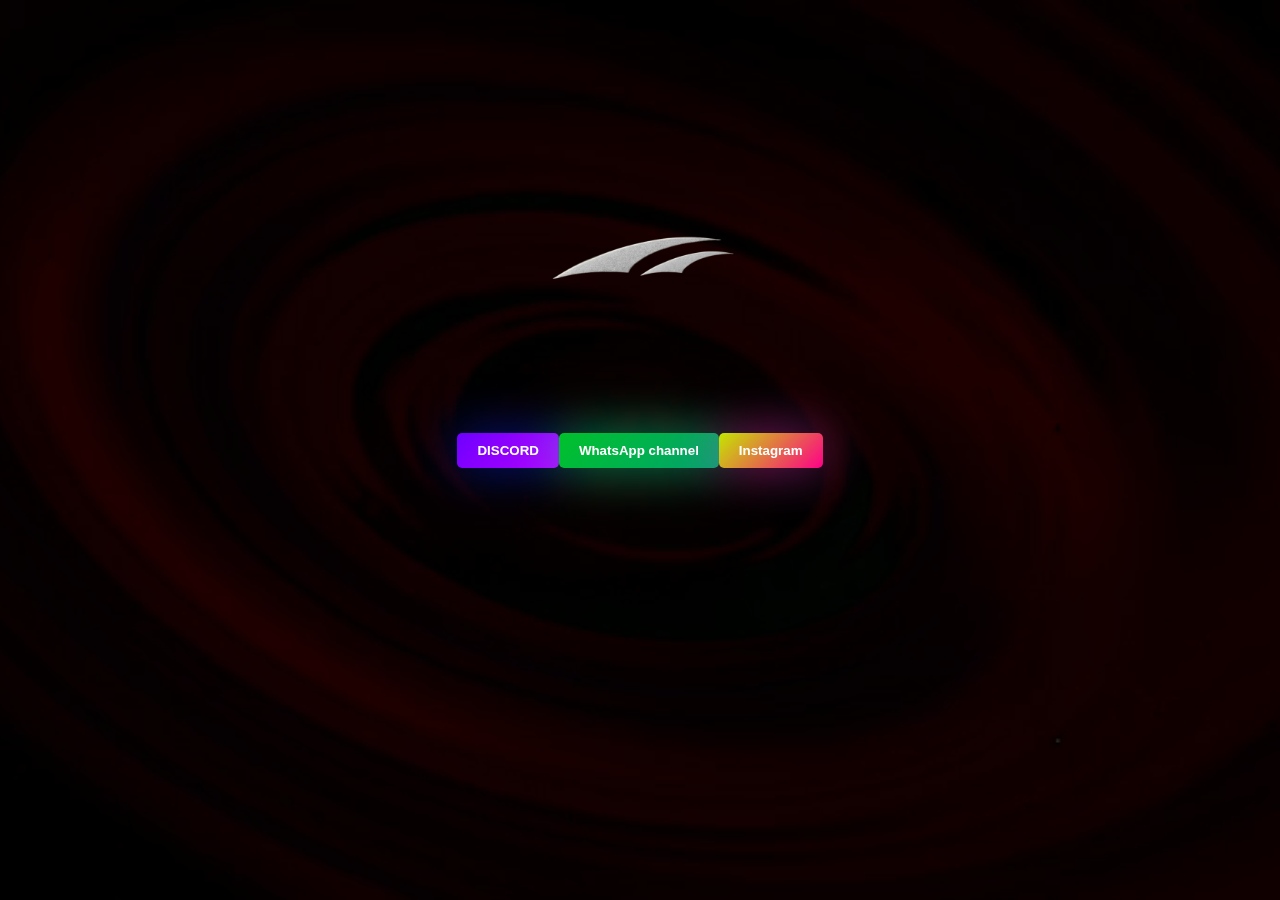
<file: komunitas.html>
<!DOCTYPE html>
<html lang="id">
<head>
  <meta charset="UTF-8" />
  <meta name="viewport" content="width=device-width, initial-scale=1.0" />
  <title>WALD garage-diecast terlengkap</title>
  <link rel="stylesheet" href="style1.css" />
</head>
<body>
  
<header class="header">
<img src="img/logo.png" alt="Logo" class="logo" />
</header>

<div class="video-background">
    <video autoplay muted loop playsinline>
      <source src="video/bg.mp4" type="video/mp4">
      Your browser does not support the video tag.
    </video>
</div>
  <div class="galaxy-bg"></div>
  <main>
    <button class="btn-discord" onclick="window.location.href='https://discord.com/invite/Gw3y989y';">
      DISCORD 
    </button>
    <button class="btn-wa" onclick="window.location.href='https://whatsapp.com/channel/0029VbAx08KGJP88XTyN5D3w';">
      WhatsApp channel
    </button>
        <button class="btn-ig" onclick="window.location.href='https://www.instagram.com/wald.garage?igsh=bm10ZHlqdTBjaWNu';">
      Instagram
    </button>
  </main>
</body>
</file>
<file: style1.css>
body {
  margin: 0;
  font-family: 'Segoe UI', sans-serif;
  background: linear-gradient(to bottom, #0a0014, #1e0030);
  color: #fff;
  scroll-behavior: smooth;
  
}

/* === VIDEO BACKGROUND GALAXY === */
.video-background {
  position: fixed;
  top: 0;
  left: 0;
  width: 100vw;
  height: 100vh;
  z-index: -1;
  overflow: hidden;
  background-color: black;
}

.video-background video {
  position: absolute;
  top: 50%;
  left: 50%;
  min-width: 100%;
  min-height: 100%;
  width: auto;
  height: auto;
  transform: translate(-50%, -50%);
  object-fit: cover;
  z-index: -1;
  filter: brightness(0.4) saturate(1.2); /* Biar teks tetap terbaca */
}

@keyframes moveGalaxy {
  from {
    transform: translate(0, 0);
  }
  to {
    transform: translate(-500px, -500px);
  }
}


@keyframes galaxyMove {
  0% {
    transform: translate(0, 0);
  }
  100% {
    transform: translate(-100px, -100px);
  }
}

/* Header tetap di atas */
.header {
  position: absolute;
  top: 23%;
  left: 50%;
  transform: translateX(-50%);
  z-index: 2;
}

/* Logo dalam header */
.logo {
  width: 100px; /* sesuaikan ukuran */
  height: auto;
}

main {
  height: 100vh;
  display: flex;
  justify-content: center;
  align-items: center;
  position: relative;
  z-index: 1;
}
.btn-discord {
  background: linear-gradient(135deg, #6e00ff, #b400ff);
  color: white;
  padding: 10px 20px;
  border: none;
  border-radius: 5px;
  cursor: pointer;
  font-weight: bold;
  box-shadow: 0 0 50px #0026ff88;
  transition: background-color 0.3s ease, transform 0.2s, box-shadow 0.3s;
}
.btn-discord:hover {
  background-color: #4752c4;
  transform: scale(1.3);
  box-shadow: 0 8px 20px rgba(0, 0, 0, 0.5);
}

.btn-wa {
  background: linear-gradient(135deg, #00c12a, #00a36f);
  color: white;
  padding: 10px 20px;
  border: none;
  border-radius: 5px;
  cursor: pointer;
  font-weight: bold;
  box-shadow: 0 0 50px #00ffa688;
  transition: background-color 0.3s ease, transform 0.2s, box-shadow 0.3s;
}
.btn-wa:hover {
  background-color: #4752c4;
  transform: scale(1.3);
  box-shadow: 0 8px 20px rgba(0, 0, 0, 0.5);
}

.btn-ig {
  background: linear-gradient(135deg, #c4e700, #ff0088);
  color: white;
  padding: 10px 20px;
  border: none;
  border-radius: 5px;
  cursor: pointer;
  font-weight: bold;
  box-shadow: 0 0 50px #ff38cd88;
  transition: background-color 0.3s ease, transform 0.2s, box-shadow 0.3s;
}
.btn-ig:hover {
  background-color: #4752c4;
  transform: scale(1.3);
  box-shadow: 0 8px 20px rgba(0, 0, 0, 0.5);
}
.logo {
  height: 100px;
  width: 200px;
}
</file>
